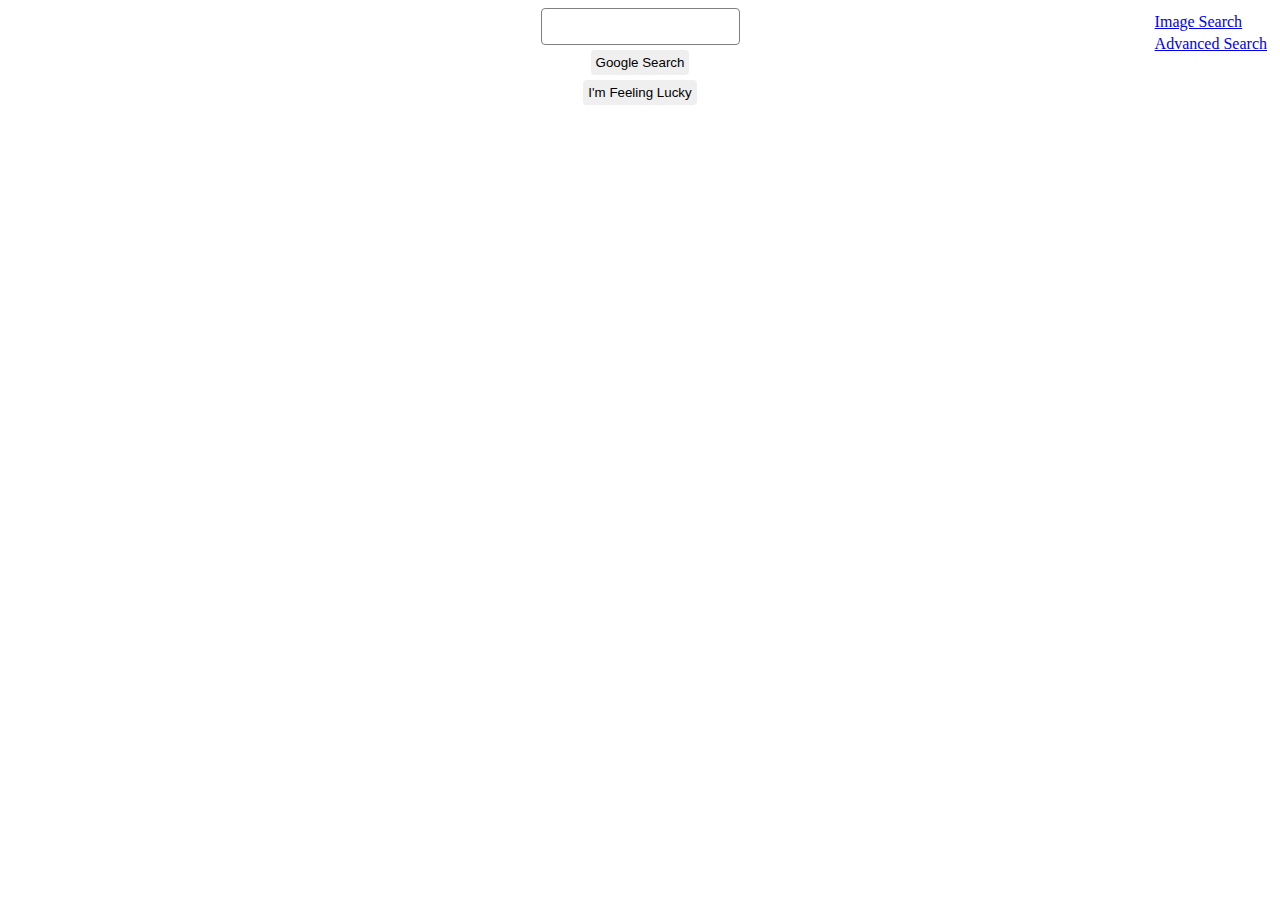
<file: index.html>
<!DOCTYPE html>
<html lang="en">
    <head>
        <title>Search</title>
		<link rel="stylesheet" href="styles.css">
    </head>
    <body>
        <form action="https://www.google.com/search">
			<input class="text" type="text" name="q">
			<input class="button" type="submit" value="Google Search">
			<input class="button" value="I'm Feeling Lucky" name="btnI" type="submit" data-ved="0ahUKEwi5roSQiML8AhUxwAIHHZWaBksQ19QECA4">
		</form>
<table class="ts2">
            <tbody>
					<tr>
						<td><a href="image.html">Image Search</a></td>
					</tr>
					<tr>
						<td><a href="advanced.html">Advanced Search</a></td>
					</tr>
			</tbody>
		</table>
    </body>
</html>
</file>
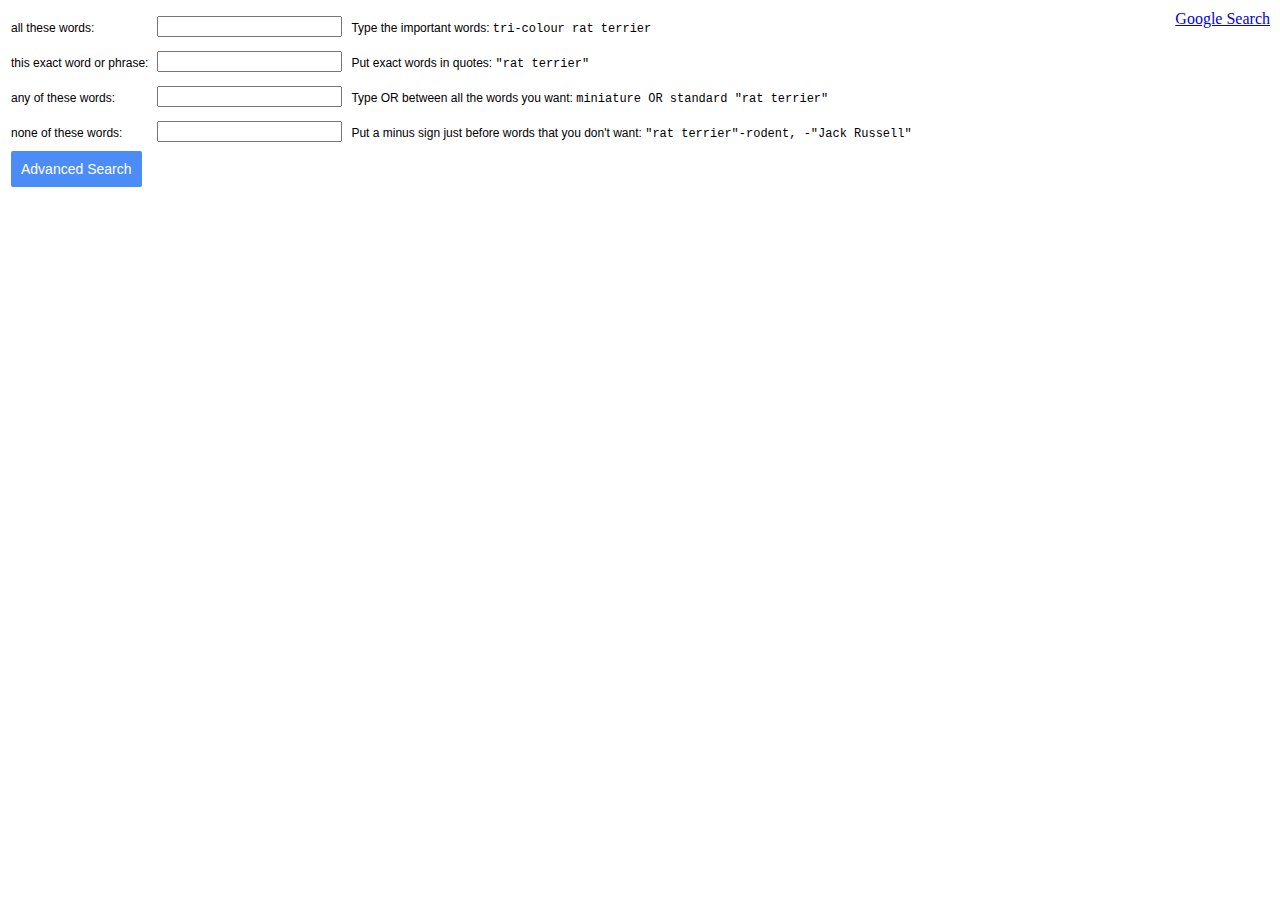
<file: advanced.html>
<!DOCTYPE html>
<html lang="en">
    <head>
        <title>Search</title>
		<link rel="stylesheet" href="styles.css">
    </head>
    <body>
	<table>
	<tbody>
        <form action="https://www.google.com/search">
		<tr>
			<td><label class="ls1">all these words:</label></td>
			<td><input class="space" type="text" name="q"></td>
			<td><label class="ls1">Type the important words: </label><label class="ls2">tri-colour rat terrier</label></td>
			</tr>
			<tr>
			<td><label class="ls1">this exact word or phrase:</label></td>
			<td><input class="space" value="" name="as_epq" type="text"></td>
			<td><label class="ls1">Put exact words in quotes: </label><label class="ls2">"rat terrier"</label></td>
			</tr>
			<tr>
			<td><label class="ls1">any of these words:</label></td>
			<td><input class="space" name="as_oq" type="text"></td>
			<td><label class="ls1">Type OR between all the words you want: </label><label class="ls2">miniature OR standard "rat terrier"</label></td>
			</tr>
			<tr>
			<td><label class="ls1">none of these words:</label></td>
			<td><input class="space" value="" name="as_eq" type="text"></td>
			<td><label class="ls1">Put a minus sign just before words that you don't want: </label><label class="ls2">"rat terrier"-rodent, -"Jack Russell"</label></td>
			</tr>
			<tr>
			<td> <input class="buttona" type="submit" value="Advanced Search"></td>
			</tr>
        </form>
			<a class="link" href="index.html">Google Search</a>
    </body>
</html>
</file>
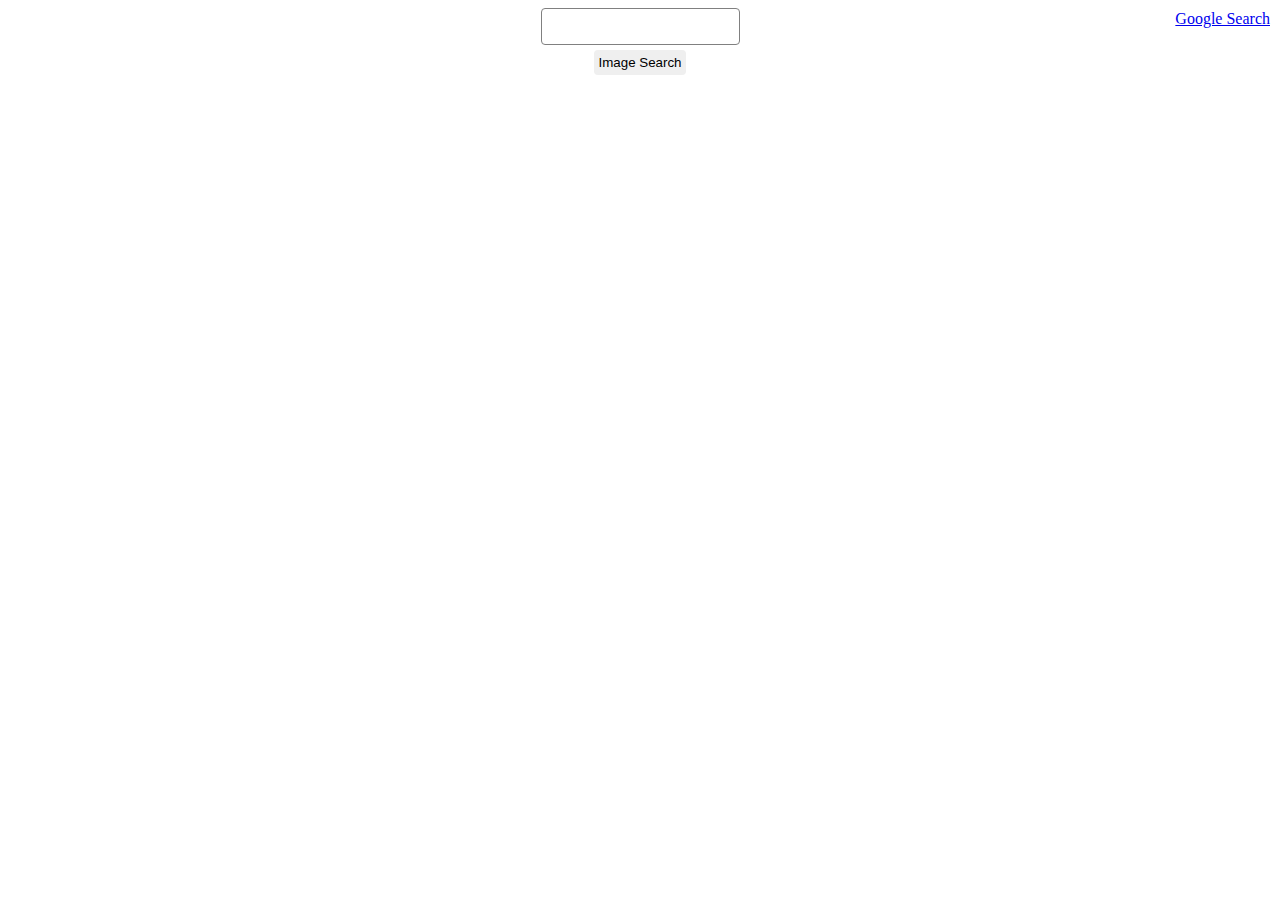
<file: image.html>
<!DOCTYPE html>
<html lang="en">
    <head>
        <title>Search</title>
		<link rel="stylesheet" href="styles.css">
    </head>
    <body>
        <form action="https://images.google.com/images">
			<input class="text" type="text" name="q">
            <input class="button" type="submit" value="Image Search">
        </form>
		<a class="link" href="index.html">Google Search</a>
    </body>
</html>
</file>
<file: styles.css>
.text {             
			 display: block;
             margin : auto auto;
			 border-radius: 4px;
			 border: 1px solid gray;
			 padding: 10px;
}
.button {
             display: block;
             margin : 5px  auto;
			 border-radius: 4px;
			 border: none;
			 padding: 5px;
        }

.button:hover {
	border: 1px solid gray;
}

.button:active {
	border: 1px solid blue;
}
.ts2 {
	position: absolute;
	top: 0;
	right: 0;
	padding: 10px;
}
.link {
	position: absolute;
	right: 0;
	top: 0;
	padding: 10px;
}

.buttona {
	background-color: #4c8cf7;
	color: white;
	padding: 10px;
	border-style: ridge;
	border: 2px;
	border-radius: 2px;
	font: 14px Arial, sans-serif, bold;
}

.buttona:hover {
    background-color: #4185f3;
	border: 1px solid black;
}
.buttona:active {
	background-color: #4185f3;
	border: 2px solid black;
}
.ls1{
	font: 12px Arial, sans-serif;
}
.ls2{
	font: 12px Courier New, monospace, bold;
}
.space{
	margin: 5px;
}
</file>
